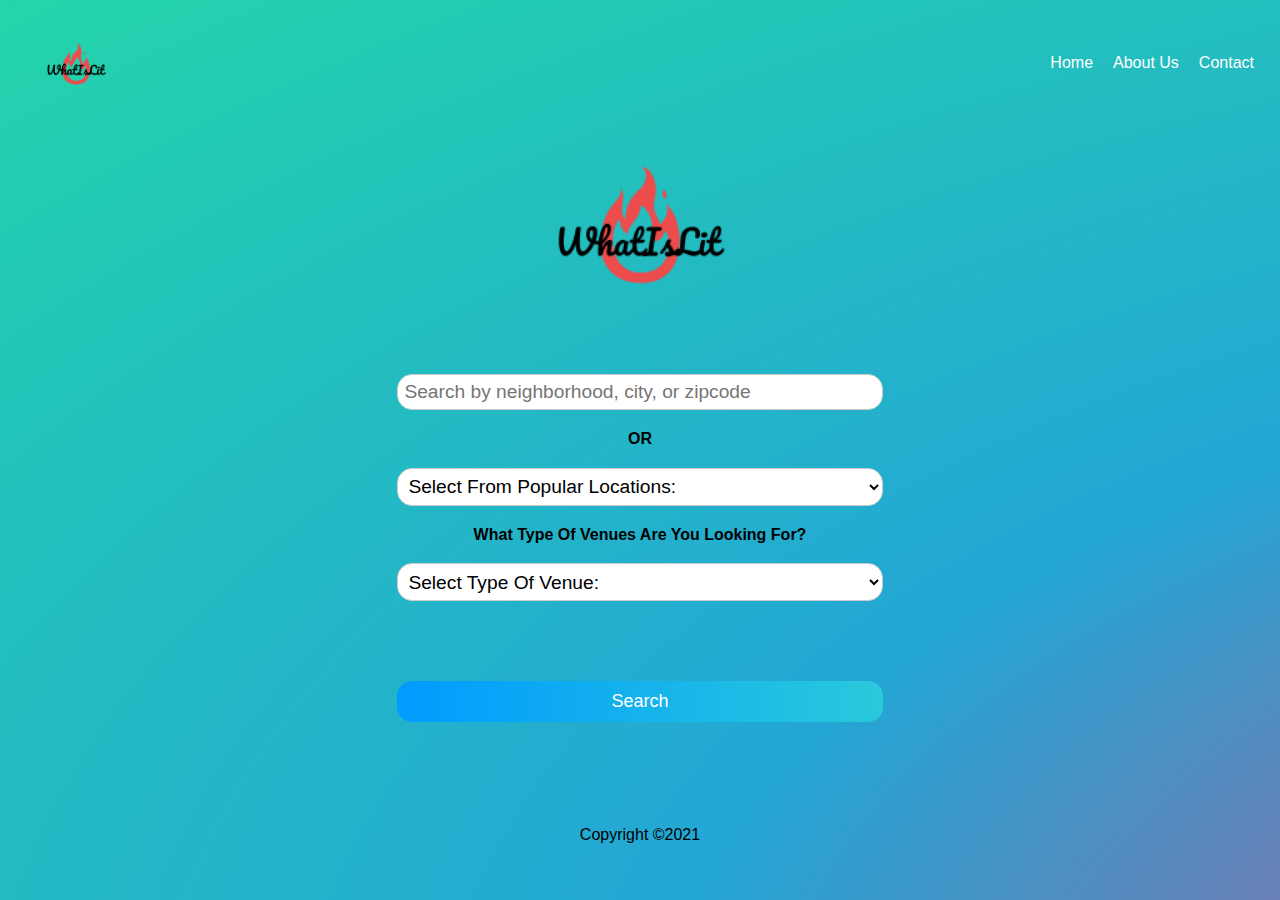
<file: templates/index.html>
<!DOCTYPE html>
<html lang="en">
  <head>
    <!-- Global site tag (gtag.js) - Google Analytics -->
    <script async src="https://www.googletagmanager.com/gtag/js?id=UA-172739167-2"></script>  
    <script>
      window.dataLayer = window.dataLayer || [];
      function gtag(){dataLayer.push(arguments);}
      gtag('js', new Date());

      gtag('config', 'UA-172739167-2');
    </script>

    <meta charset="UTF-8" />
    <meta name="viewport" content="width=device-width, initial-scale=1.0" />
    <link rel="stylesheet" href="../static/css/main.css" />
    <link rel="shortcut icon" type="image/ico" href="../favicon.ico" />
    <title>WhatIsLit? | Find The Hottest Spots In Town</title>
  </head>

  <body>
    <!-- Nav Bar Code -->
    <nav class="nav">
      <div class="nav-container">
        <div class="logo">
          <a href="/"
            ><img
              src="/static/img/d304cb2aa8604c0baf161bb63c28e76b.png"
              alt=""
          /></a>
        </div>
        <div id="mainListDiv" class="main_list">
          <ul class="navlinks">
            <li><a href="/">Home</a></li>
            <li><a href="#">About Us</a></li>
            <li><a href="#">Contact</a></li>
          </ul>
        </div>
        <span class="navTrigger">
          <i></i>
          <i></i>
          <i></i>
        </span>
      </div>
    </nav>

    <!-- Nav Bar Code End -->

    <!-- Body Code -->
    <section class="main">
      <div class="container">
        <div class="logo">
          <img
            src="../static/img/d304cb2aa8604c0baf161bb63c28e76b.png"
          />
        </div>

        <form action="/submit" method="POST" name="form-location">
          <div class="form-group">
            <input
              type="text"
              name="location"
              placeholder="Search by neighborhood, city, or zipcode"
            />
          </div>

          <h3 style="font-weight: bolder">OR</h3>

          <div class="form-group">
            <select name="city">
              <option value="">Select From Popular Locations:</option>
              <optgroup label="New York City">
                <option value="Manhattan">Manhattan</option>
                <option value="Brooklyn">Brooklyn</option>
                <option value="Queens">Queens</option>
                <option value="Bronx">Bronx</option>
                <option value="Staten Island">Staten Island</option>
              </optgroup>
              <option value="Atlantic City">Atlantic City</option>
              <option value="Las Vegas">Las Vegas</option>
              <option value="Miami">Miami</option>
              <option value="San Jose">San Jose</option>
            </select>
          </div>
          
          <h3 style="font-weight: bolder">What Type Of Venues Are You Looking For?</h3>

          <div class="form-group">
            <select name="venue">
              <option value="">Select Type Of Venue:</option>
              <!-- <optgroup label="New York City">
                <option value="Manhattan">Manhattan</option>
                <option value="Brooklyn">Brooklyn</option>
                <option value="Queens">Queens</option>
                <option value="Bronx">Bronx</option>
                <option value="Staten Island">Staten Island</option>
              </optgroup> -->
              <option value="bar">Bar</option>
              <option value="lounge">Lounge</option>
              <option value="beergardens">Beer Gardens</option>
              <option value="danceclubs">Night Clubs</option>
              <option value="adultentertainment">Adult Entertainment</option>
              <option value="karaoke">Karaoke</option>

            </select>
          </div>

          <input type="submit" value="Search" class="btn" />
        </form>
      </div>
    </section>

    <footer>
      <span>Copyright &copy2021</span>
    </footer>

    <!-- Body Code End-->

    <!-- Scripts Start Here -->
    <script src="https://ajax.googleapis.com/ajax/libs/jquery/3.5.1/jquery.min.js"></script>

    <!-- Function used to shrink nav bar removing paddings and adding black background -->
    <script>
      $(window).scroll(function () {
        if ($(document).scrollTop() > 50) {
          $(".nav").addClass("affix");
          console.log("OK");
        } else {
          $(".nav").removeClass("affix");
        }
      });
    </script>

    <script src="../static/js/app.js"></script>
  </body>
</html>
</file>
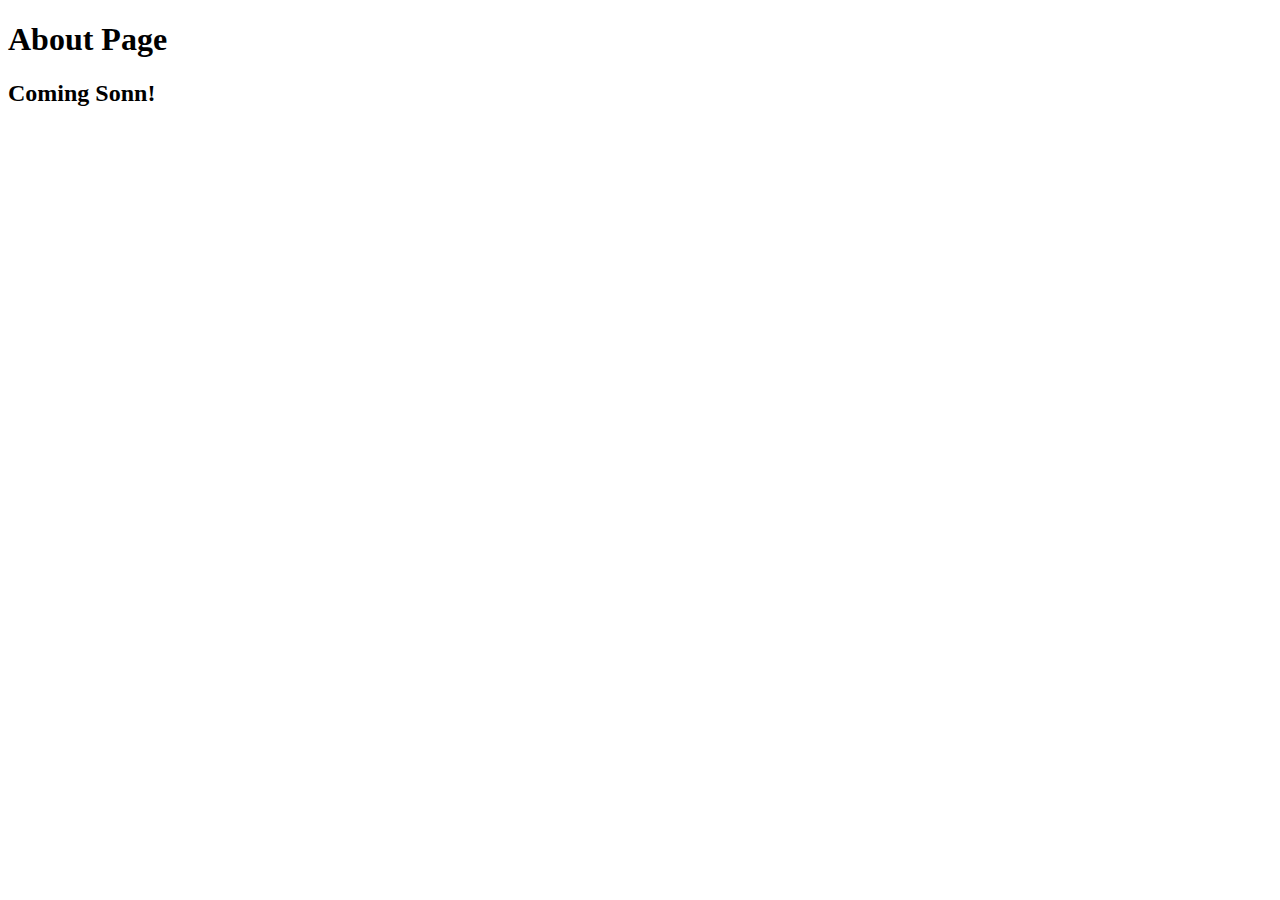
<file: templates/about.html>
<!DOCTYPE html>
<html lang="en">
  <head>
    <meta charset="UTF-8" />
    <meta name="viewport" content="width=device-width, initial-scale=1.0" />
    <title>About Us</title>
  </head>
  <body>
    <h1>About Page</h1>
    <h2>Coming Sonn!</h2>
  </body>
</html>
</file>
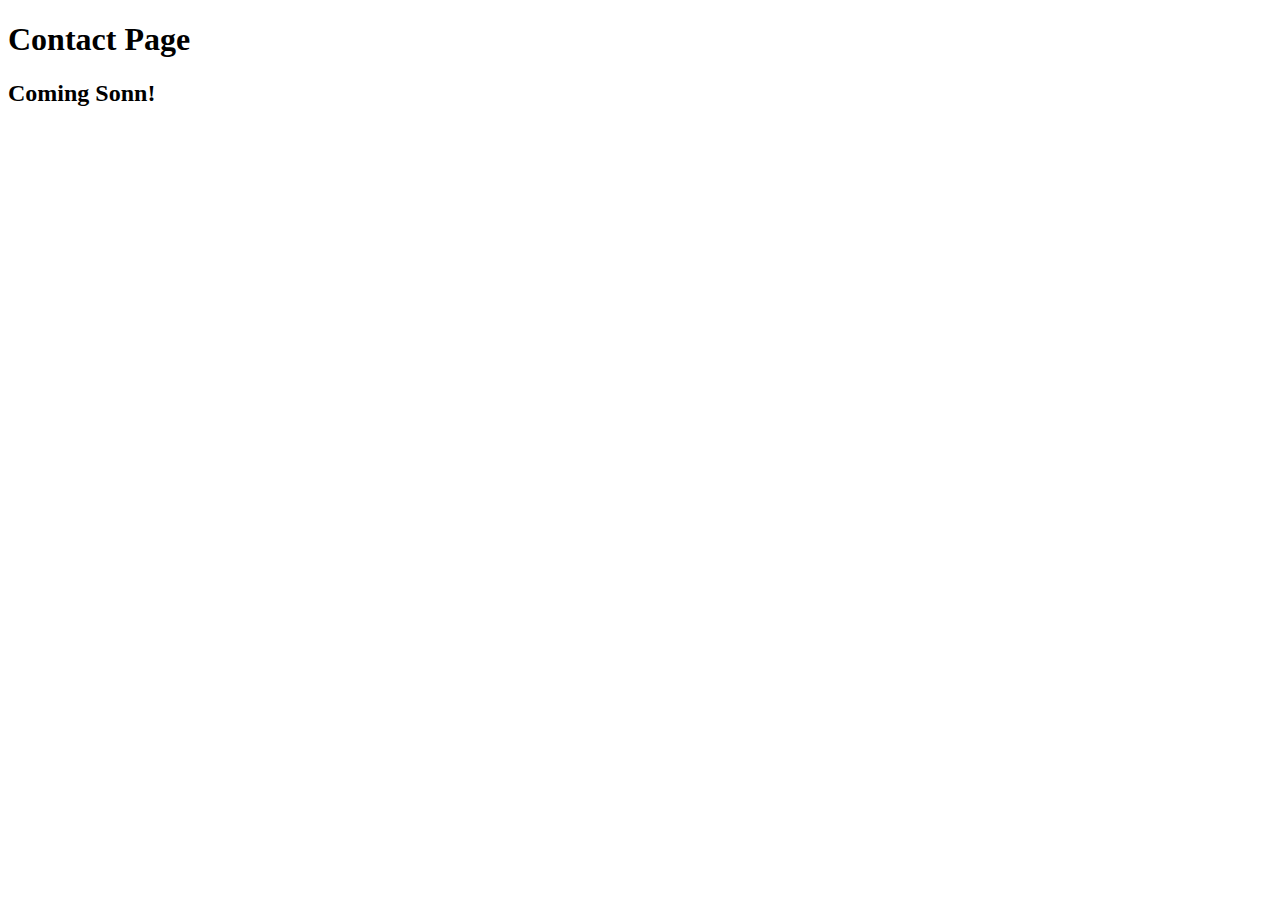
<file: templates/contact.html>
<!DOCTYPE html>
<html lang="en">
  <head>
    <meta charset="UTF-8" />
    <meta name="viewport" content="width=device-width, initial-scale=1.0" />
    <title>Contact</title>
  </head>
  <body>
    <h1>Contact Page</h1>
    <h2>Coming Sonn!</h2>
  </body>
</html>
</file>
<file: static/css/main.css>
@import "reset.css";
@import "navbar.css";
/* @import "results.css"; */
/* @import "card.css"; */

* {
  /* box-sizing: border-box; */
  margin: 0;
  padding: 0;
}

body {
  font-family: Arial, Helvetica, sans-serif;
  color: #000;
  line-height: 1.6;
  /* background: linear-gradient(-45deg, #ee7752, #e73c7e, #23a6d5, #23d5ab); */
  background-image: radial-gradient(#e73c7e, #23a6d5, #23d5ab);
  background-size: 350% 250%;
  /* animation: gradient 15s ease infinite; */
}

.main {
  margin-top: 100px;
}

.container {
  max-width: 550px;
  margin: 1rem auto;
  overflow: auto;
  padding: 0 2rem;
}

h1 {
  color: #777;
  margin-top: 15px;
}

h3 {
  margin-bottom: 10px;
  text-align: center;
}

img {
  width: 100%;
}

.logo {
  width: 250px;
  display: block;
  margin: auto;
}

.form-group {
  margin: 1rem 0rem;
}

input[type="text"],
select,
textarea {
  display: block;
  width: 100%;
  padding: 0.4rem;
  font-size: 1.2rem;
  border: 1px solid #ccc;
  border-radius: 15px;
  background-color: white;
}

.btn {
  display: block;
  width: 100%;
  background-image: linear-gradient(90deg, #009bff, #2ac9db);
  color: #fff;
  font-size: large;
  padding: 10px 20px;
  border: none;
  cursor: pointer;
  outline: none;
  margin-top: 5rem;
  border-radius: 15px;
}

footer {
  margin-top: 100px;
  text-align: center;
}

/* @keyframes gradient {
  0% {
    background-position: 0% 50%;
  }
  50% {
    background-position: 100% 50%;
  }
  100% {
    background-position: 0% 50%;
  }
} */

/* Mobile code starts here */

@media only screen and (max-width: 960px) {
}

@media only screen and (max-width: 767px) {
  .container {
    max-width: inherit;
    margin: 1rem auto;
    overflow: auto;
    padding: 0 2rem;
  }
}
</file>
